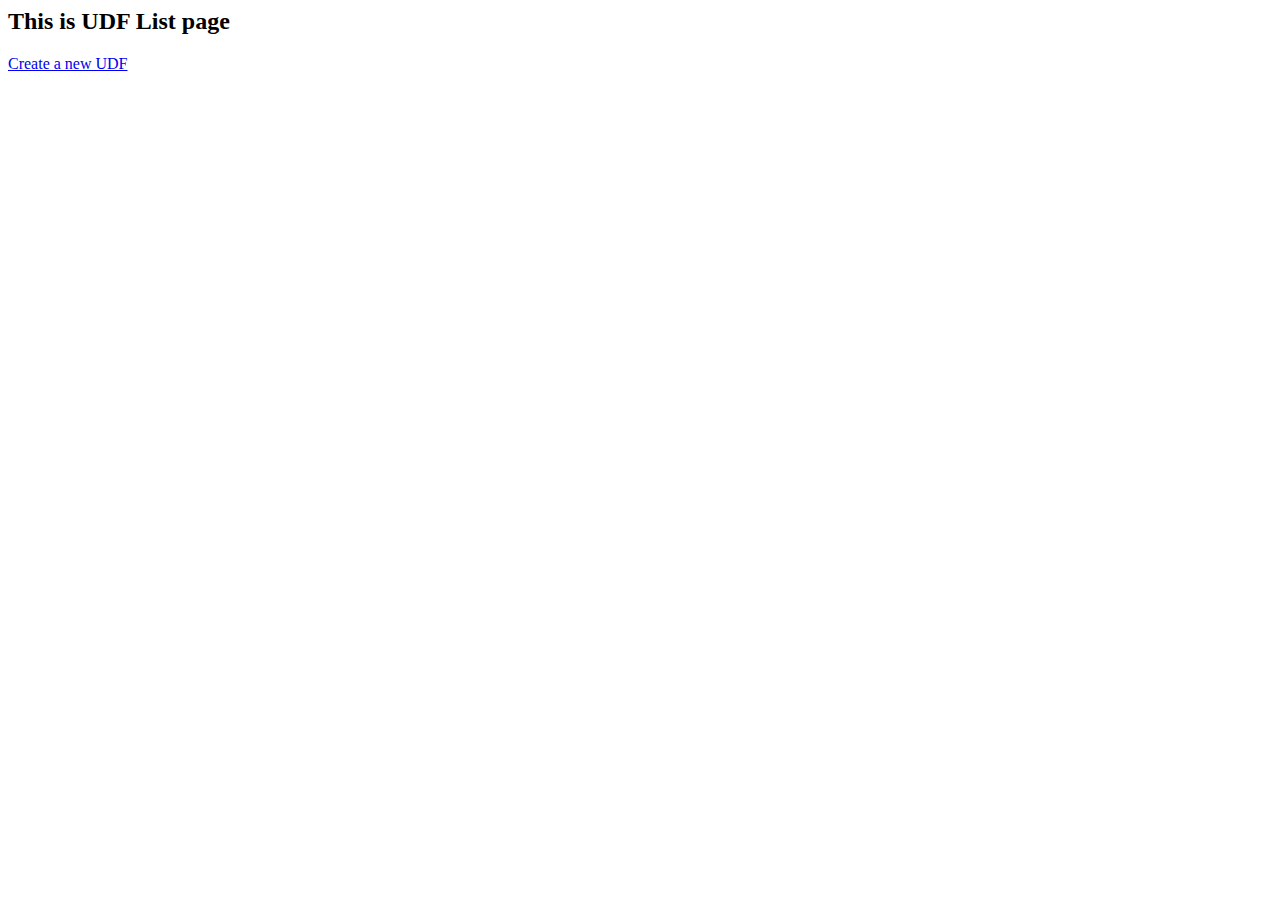
<file: src/main/resources/templates/udfList.html>
<html>
<head>
<meta http-equiv="Content-Type" content="text/html; charset=utf-8" />
<title>UDF List Page</title>
</head>
<body>

<h2 class="page-title">This is UDF List page</h2>
<div><a href="/page/udfCreate.html" >Create a new UDF</a></div>

</body>
</html>
</file>
